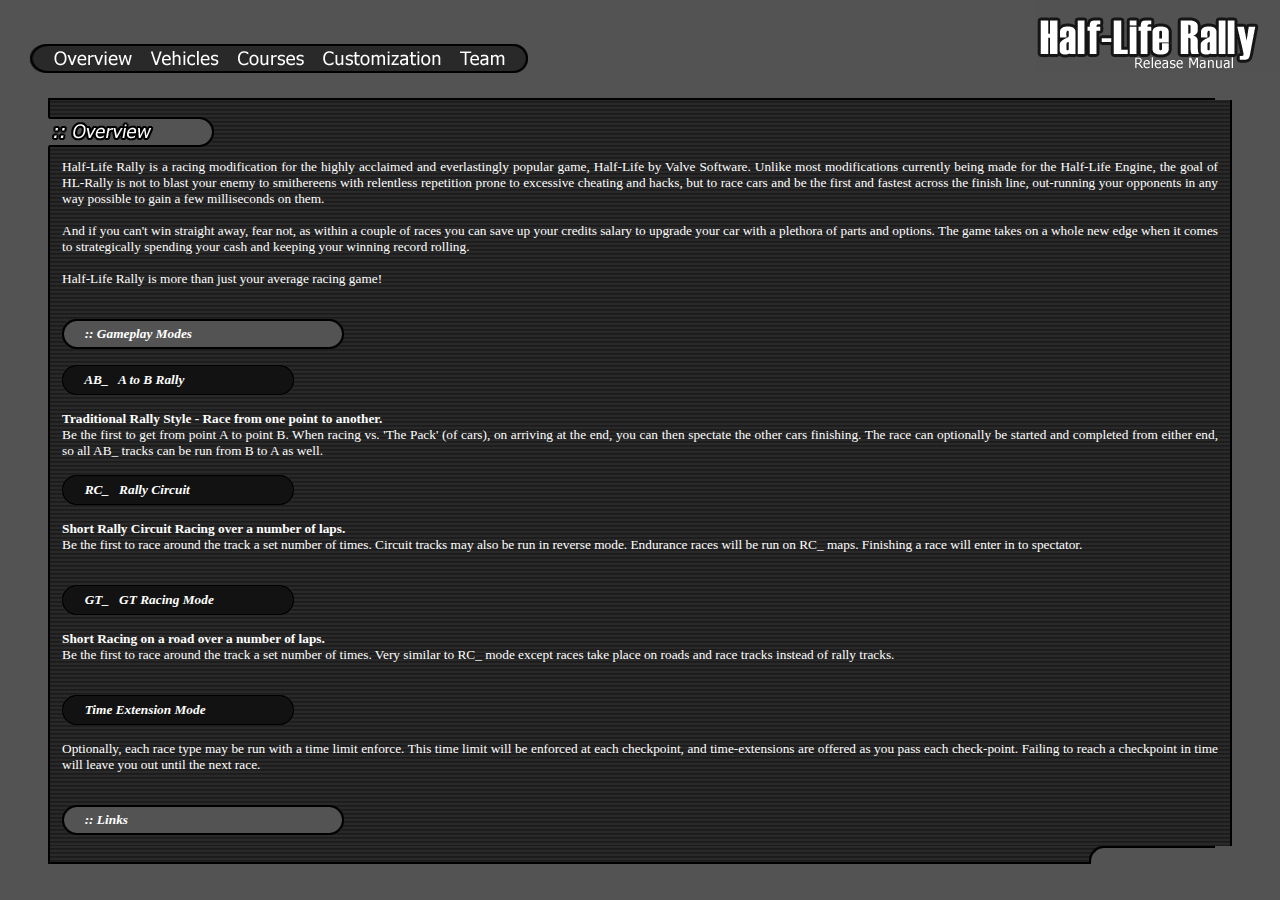
<file: hlrally/manual/index.htm>
<HTML>
<HEAD>
<TITLE> HL-Rally Release Manual </TITLE>
</HEAD>



<frameset rows="100,*,54" cols="*" frameborder="NO" border="0" bordercolor="#000000"> 
	<frame src="frame_top.htm" scrolling="NO" noresize frameborder="NO" marginwidth="0" marginheight="0" name="Top">
	<frame src="overview.htm" scrolling="AUTO" frameborder="NO" marginwidth="0" marginheight="0" name="Main">
	<frame src="frame_bottom.htm" scrolling="NO" noresize frameborder="NO" marginwidth="0" marginheight="0" name="Bottom">

</frameset>

<noframes>
<body bgcolor="#FFFFFF">
<h3>
No frames? your browser seriously lacks testicles.<BR>
If you see this and you cant find the manual; email me: creme@hlrally.net<BR>
</h3>
</body>
</noframes>
</html>

</BODY>
</HTML>
</file>
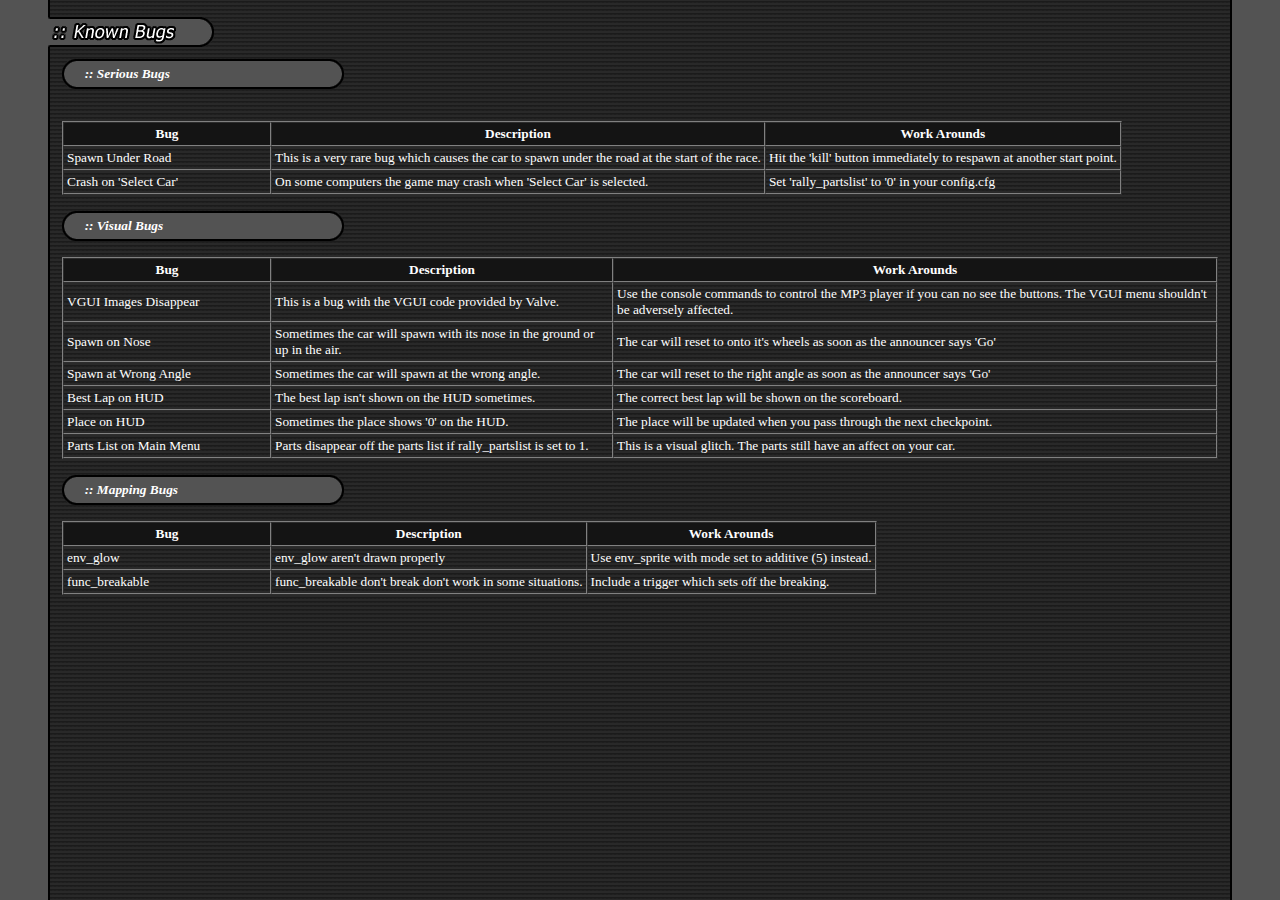
<file: hlrally/manual/bugs.htm>
<HTML>
<HEAD>
<TITLE> HLR Manual </TITLE>

<link rel="stylesheet" href="main_style.css" type="text/css">

</HEAD>

<BODY BGCOLOR=#292929 background="images/bg_stripes.gif" text=#FFFFFF topmargin=0 leftmargin=0 link=#FFFFFF MARGINWIDTH=0 MARGINHEIGHT=0>

<TABLE CELLSPACING=0 CELLPADDING=0 BORDER=0 WIDTH=100% height=100%>

	<TR>
	<TD VALIGN=TOP ALIGN=LEFT BGCOLOR=#535353><IMG SRC="images/left_bg.gif" width=50 height=17><BR><IMG SRC="images/left_heading.gif" width=50 height=30></TD>
	<TD VALIGN=TOP ALIGN=LEFT WIDTH=100%>
	<IMG SRC="images/bg_clear.gif" width=0 height=17><BR>	
	<IMG SRC="images/heading_KnownBugs.gif"></TD>
	<TD VALIGN=TOP ALIGN=RIGHT BGCOLOR=#535353 background="images/right_bg.gif"><IMG SRC="images/right_bg.gif"></TD>
	</TR>

	<TR>
	<TD VALIGN=TOP ALIGN=LEFT BGCOLOR=#535353 background="images/left_bg.gif"><IMG SRC="images/left_bg.gif"></TD>
	<TD VALIGN=TOP ALIGN=LEFT WIDTH=100% HEIGHT=100%>
	

<TABLE CELLPADDING=10 width=100%><TR><TD>

	<TABLE CELLSPACING=0 CELLPADDING=0 BORDER=0>
	<TR>
	<TD><IMG SRC="images/sub_heading_left.gif"></TD>
	<TD BGCOLOR=#535353 background="images/sub_heading_bg.gif" width=250>
	<TABLE CELLPADDING=3 id="subheading"> <I><B>&nbsp; :: Serious Bugs &nbsp; </B></I></TABLE>
	</TD>
	<TD><IMG SRC="images/sub_heading_right.gif"></TD>
	</TR>
	</TABLE>
	<BR>

	<BR>
	<DIV ALIGN=JUSTIFY>
		<TABLE BORDER=1 CELLSPACING=0 CELLPADDING=3>
		<TR BGCOLOR=#141414><TD align=center width=200> <B>Bug</B> </TD><TD align=center> <B>Description</B> </TD><TD align=center> <B>Work Arounds</B> </TD></TR>

		<TR><TD> Spawn Under Road </TD><TD>This is a very rare bug which causes the car to spawn under the road at the start of the race.</TD><TD>Hit the 'kill' button immediately to respawn at another start point.</TR>
		<TR><TD> Crash on 'Select Car' </TD><TD>On some computers the game may crash when 'Select Car' is selected.</TD><TD>Set 'rally_partslist' to '0' in your config.cfg</TR>
		</TABLE>
	</DIV>

	<BR>
	<TABLE CELLSPACING=0 CELLPADDING=0 BORDER=0>
	<TR>
	<TD><IMG SRC="images/sub_heading_left.gif"></TD>
	<TD BGCOLOR=#535353 background="images/sub_heading_bg.gif" width=250>
	<TABLE CELLPADDING=3 id="subheading"> <I><B>&nbsp; :: Visual Bugs &nbsp; </B></I></TABLE>
	</TD>
	<TD><IMG SRC="images/sub_heading_right.gif"></TD>
	</TR>
	</TABLE>

	<BR>
	<DIV ALIGN=JUSTIFY>
		<TABLE BORDER=1 CELLSPACING=0 CELLPADDING=3>
		<TR BGCOLOR=#141414><TD align=center width=200> <B>Bug</B> </TD><TD align=center> <B>Description</B> </TD><TD align=center> <B>Work Arounds</B> </TD></TR>
		<TR><TD> VGUI Images Disappear </TD><TD>This is a bug with the VGUI code provided by Valve.</TD><TD>Use the console commands to control the MP3 player if you can no see the buttons. The VGUI menu shouldn't be adversely affected.</TR>
		<TR><TD> Spawn on Nose </TD><TD>Sometimes the car will spawn with its nose in the ground or up in the air.</TD><TD>The car will reset to onto it's wheels as soon as the announcer says 'Go'</TR>
		<TR><TD> Spawn at Wrong Angle </TD><TD>Sometimes the car will spawn at the wrong angle.</TD><TD>The car will reset to the right angle as soon as the announcer says 'Go'</TR>
		<TR><TD> Best Lap on HUD </TD><TD>The best lap isn't shown on the HUD sometimes.</TD><TD>The correct best lap will be shown on the scoreboard.</TR>
		<TR><TD> Place on HUD </TD><TD>Sometimes the place shows '0' on the HUD.</TD><TD>The place will be updated when you pass through the next checkpoint.</TR>
		<TR><TD> Parts List on Main Menu </TD><TD>Parts disappear off the parts list if rally_partslist is set to 1.</TD><TD>This is a visual glitch. The parts still have an affect on your car.</TR>
		</TABLE>
	</DIV>

	<BR>
	<TABLE CELLSPACING=0 CELLPADDING=0 BORDER=0>
	<TR>
	<TD><IMG SRC="images/sub_heading_left.gif"></TD>
	<TD BGCOLOR=#535353 background="images/sub_heading_bg.gif" width=250>
	<TABLE CELLPADDING=3 id="subheading"> <I><B>&nbsp; :: Mapping Bugs &nbsp; </B></I></TABLE>
	</TD>
	<TD><IMG SRC="images/sub_heading_right.gif"></TD>
	</TR>
	</TABLE>

	<BR>
	<DIV ALIGN=JUSTIFY>
		<TABLE BORDER=1 CELLSPACING=0 CELLPADDING=3>
		<TR BGCOLOR=#141414><TD align=center width=200> <B>Bug</B> </TD><TD align=center> <B>Description</B> </TD><TD align=center> <B>Work Arounds</B> </TD></TR>
		<TR><TD> env_glow </TD><TD>env_glow aren't drawn properly</TD><TD>Use env_sprite with mode set to additive (5) instead.</TR>
		<TR><TD> func_breakable </TD><TD>func_breakable don't break don't work in some situations.</TD><TD>Include a trigger which sets off the breaking.</TR>
		</TABLE>
	</DIV>

</TD></TR></TABLE>

	</TD>
	<TD VALIGN=TOP ALIGN=RIGHT BGCOLOR=#535353 background="images/right_bg.gif"><IMG SRC="images/right_bg.gif"></TD>
	</TR>
</TABLE>

</BODY>
</HTML>
</file>
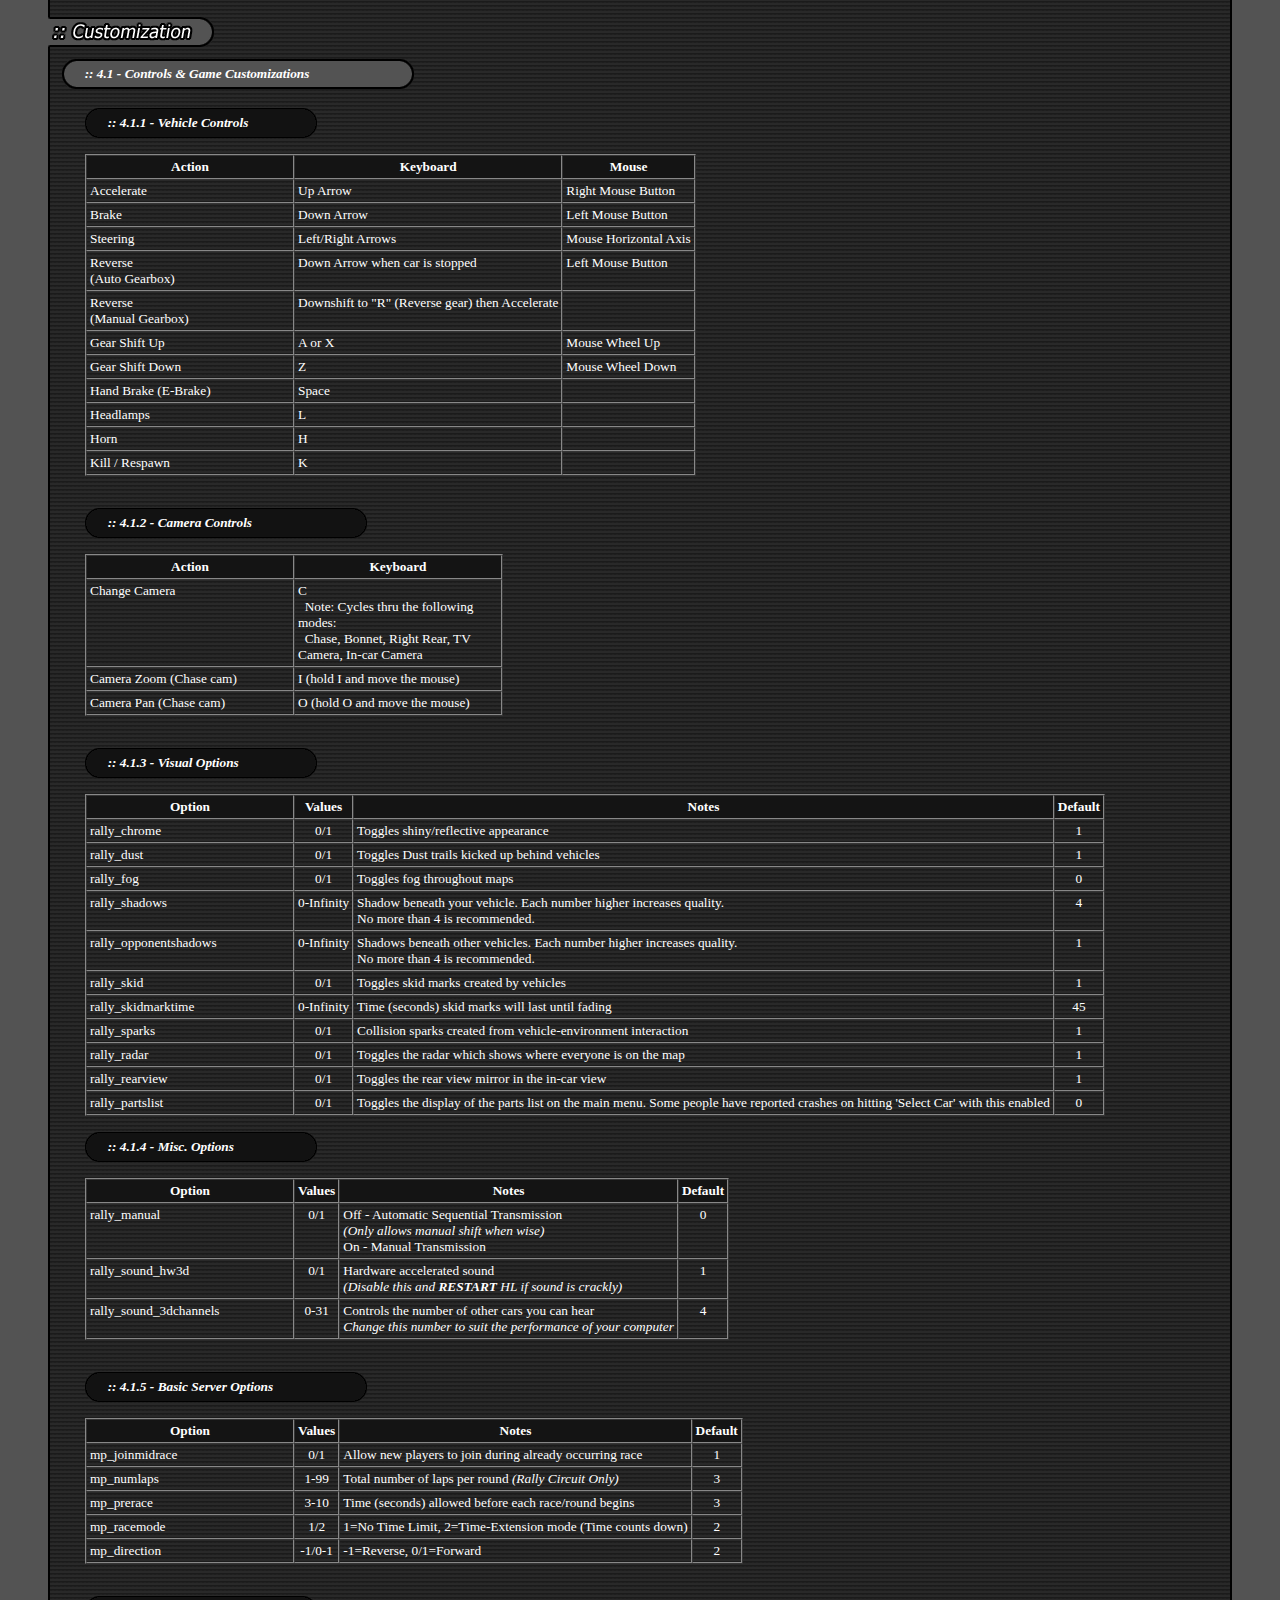
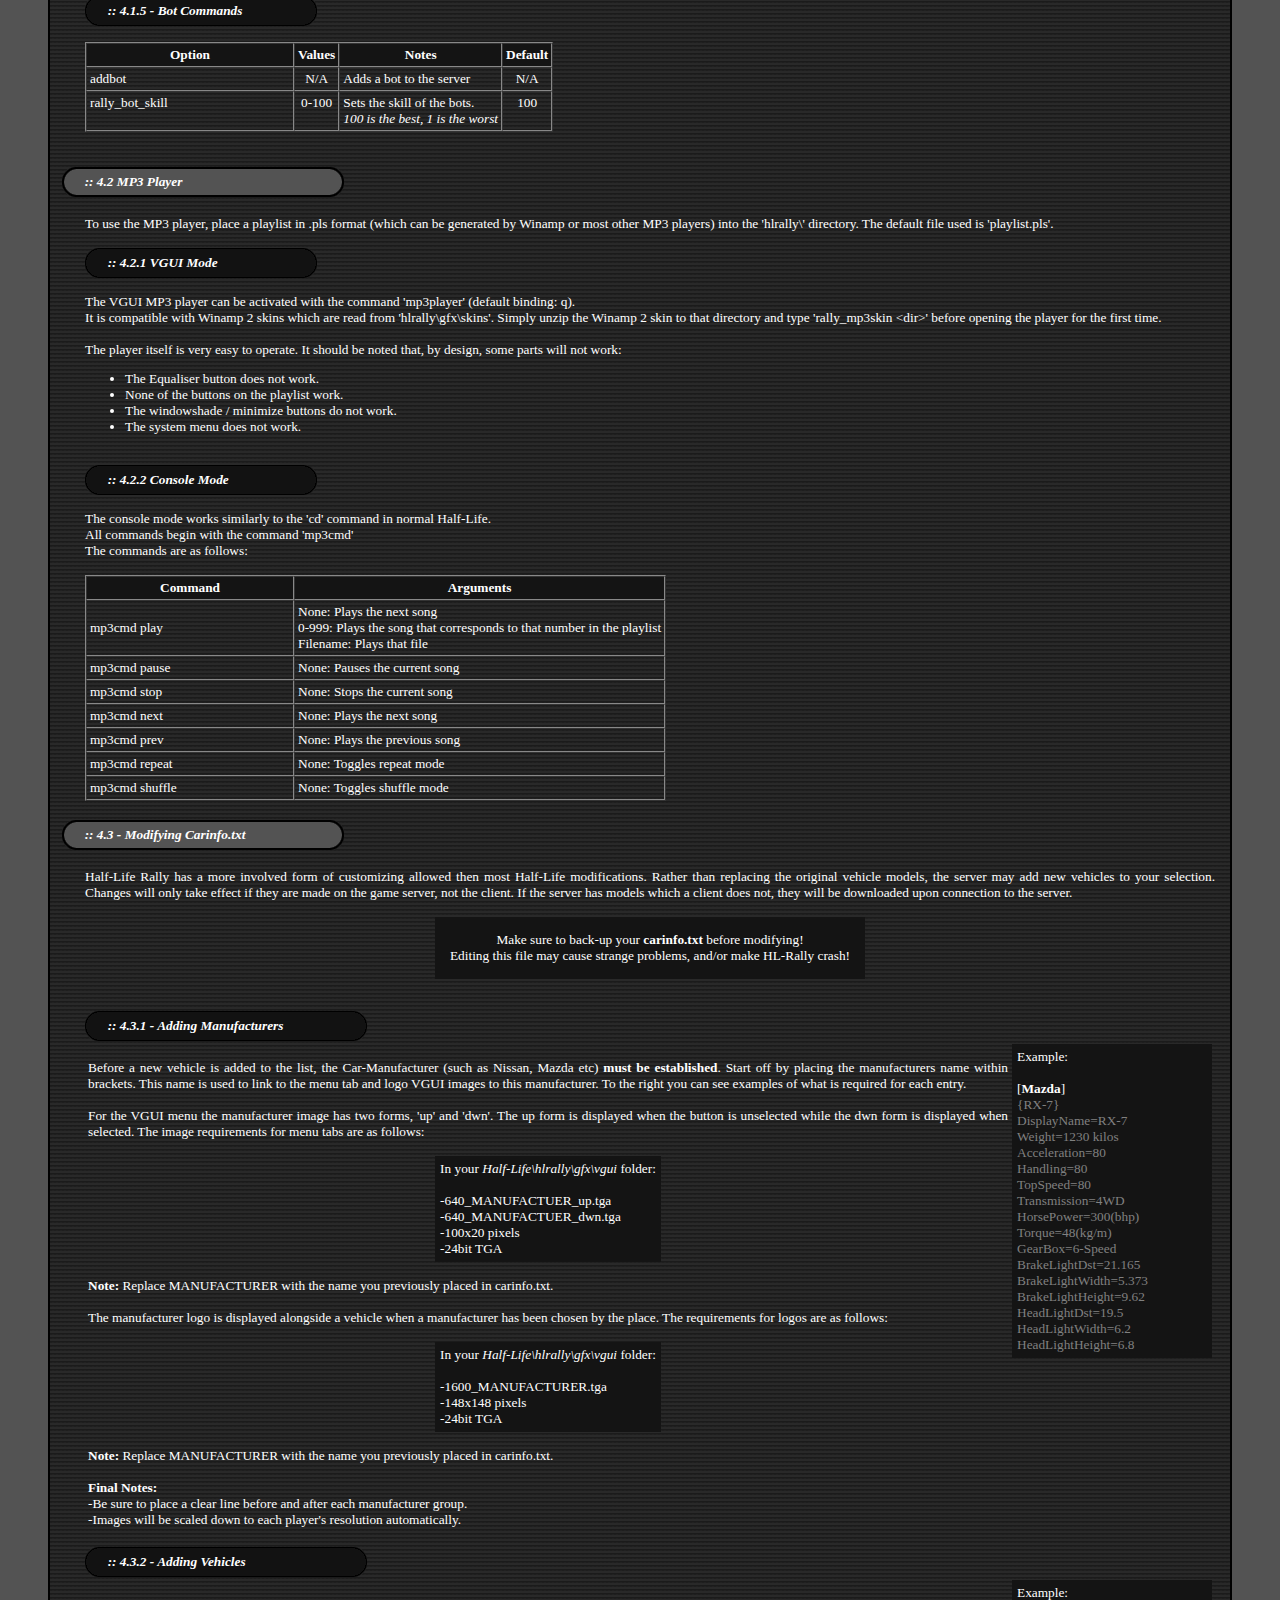
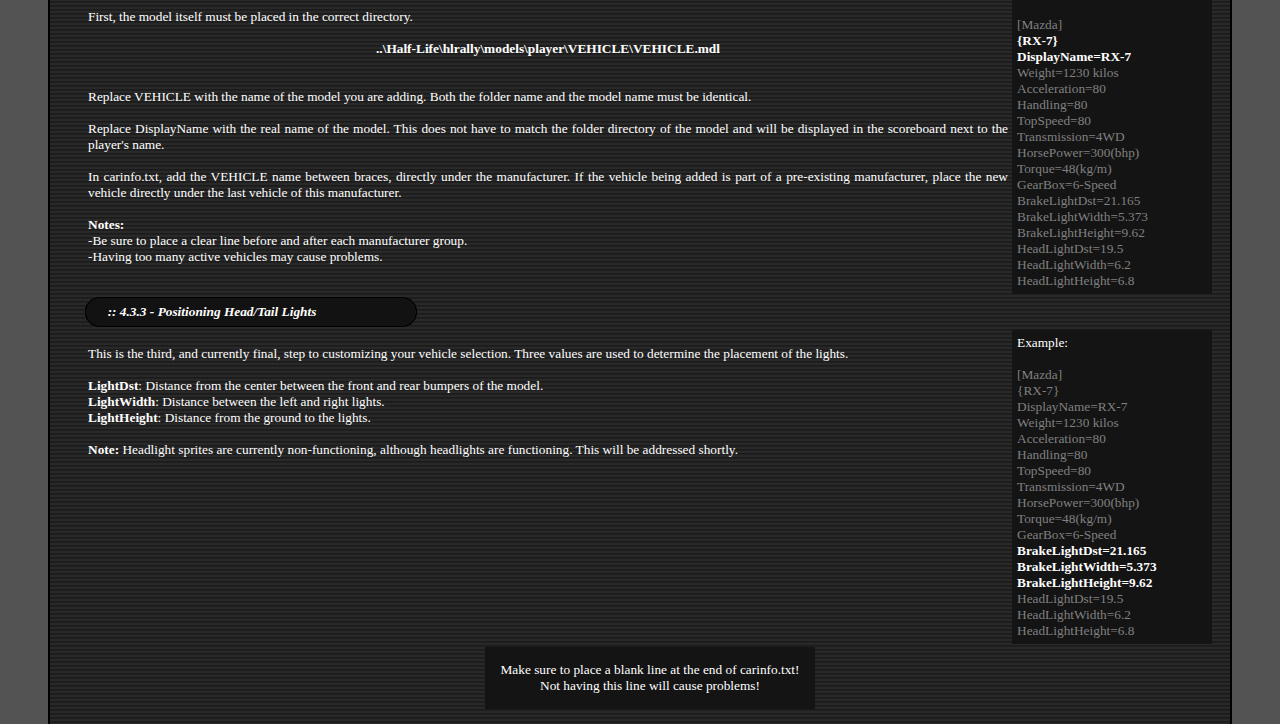
<file: hlrally/manual/customization.htm>
<HTML>
<HEAD>
<TITLE> HLR Manual </TITLE>

<link rel="stylesheet" href="main_style.css" type="text/css">

<STYLE><!--
  TABLE { border-color:#888888; }

  TR { border-color:#888888; }

  TD { border-color:#888888; }

//--></STYLE>

</HEAD>

<BODY BGCOLOR=#292929 background="images/bg_stripes.gif" text=#FFFFFF topmargin=0 leftmargin=0 link=#FFFFFF MARGINWIDTH=0 MARGINHEIGHT=0>

<TABLE CELLSPACING=0 CELLPADDING=0 BORDER=0 WIDTH=100% height=100%>

	<TR>
	<TD VALIGN=TOP ALIGN=LEFT BGCOLOR=#535353><IMG SRC="images/left_bg.gif" width=50 height=17><BR><IMG SRC="images/left_heading.gif" width=50 height=30></TD>
	<TD VALIGN=TOP ALIGN=LEFT WIDTH=100%>
	<IMG SRC="images/bg_clear.gif" width=0 height=17><BR>	
	<IMG SRC="images/heading_Customization.gif"></TD>
	<TD VALIGN=TOP ALIGN=RIGHT BGCOLOR=#535353 background="images/right_bg.gif"><IMG SRC="images/right_bg.gif"></TD>
	</TR>
	
	<TR>
	<TD VALIGN=TOP ALIGN=LEFT BGCOLOR=#535353 background="images/left_bg.gif"><IMG SRC="images/left_bg.gif"></TD>
	<TD VALIGN=TOP ALIGN=LEFT WIDTH=100% HEIGHT=100%>
	

<TABLE CELLPADDING=10 width=100%><TR><TD>

	<TABLE CELLSPACING=0 CELLPADDING=0 BORDER=0>
	<TR>
	<TD><IMG SRC="images/sub_heading_left.gif"></TD>
	<TD BGCOLOR=#535353 background="images/sub_heading_bg.gif" width=320>
	<TABLE CELLPADDING=3 id="subheading"> <I><B>&nbsp; :: 4.1 - Controls & Game Customizations &nbsp; </B></I></TABLE>
	</TD>
	<TD><IMG SRC="images/sub_heading_right.gif"></TD>
	</TR>
	</TABLE>

	<BR>

<!-- add some spacing -->
	<TABLE><TR><TD WIDTH=16>&nbsp</TD>
	<TD>


<!-- Car controls -->
		<TABLE CELLSPACING=0 CELLPADDING=0 BORDER=0>
		<TR>
		<TD><IMG SRC="images/sub_heading2_left.gif"></TD>
		<TD BGCOLOR=#141414 background="images/sub_heading2_bg.gif" width=200>
		<TABLE CELLPADDING=3 id="subheading"> <I><B>&nbsp; :: 4.1.1 - Vehicle Controls &nbsp; </B></I></TABLE>
		</TD>
		<TD><IMG SRC="images/sub_heading2_right.gif"></TD>
		</TR>
		</TABLE>

		<BR>

		<TABLE BORDER=1 CELLSPACING=0 CELLPADDING=3>
		<TR BGCOLOR=#141414><TD align=center width=200> <B>Action</B> </TD>
			
			<TD align=center> <B>Keyboard </B> </TD><TD align=center> <B>Mouse</B> </TD></TR>

		<TR><TD> Accelerate </TD><TD> Up Arrow </TD><TD>Right Mouse Button</TD></TR>
		<TR><TD> Brake </TD><TD> Down Arrow </TD><TD> Left Mouse Button </TD></TR>
		<TR><TD> Steering </TD><TD> Left/Right Arrows </TD><TD> Mouse Horizontal Axis</TD></TR>
		<TR><TD valign=top> Reverse <BR>
				(Auto Gearbox)</TD>
			<TD valign=top> Down Arrow when car is stopped<BR>	</TD>
			<TD valign=top> Left Mouse Button</TD>
		</TR>
		<TR><TD valign=top> Reverse <BR>
				(Manual Gearbox)</TD>
			<TD valign=top>
				Downshift to "R" (Reverse gear)	then Accelerate
			</TD>
			<TD valign=top>&nbsp;</TD>
		</TR>

		<TR><TD> Gear Shift Up </TD><TD>A or X </TD><TD>Mouse Wheel Up</TD></TR>
		<TR><TD> Gear Shift Down </TD><TD> Z </TD><TD>Mouse Wheel Down</TD></TR>
		<TR><TD> Hand Brake (E-Brake)</TD><TD>Space</TD><TD>&nbsp</TD></TR>
		<TR><TD> Headlamps </TD><TD>L </TD><TD>&nbsp</TD></TR>
		<TR><TD> Horn </TD><TD>H </TD><TD>&nbsp</TD></TR>
		<TR><TD> Kill / Respawn </TD><TD>K </TD><TD>&nbsp</TD></TR>
		</TABLE>

	<BR>
	<BR>
<!-- Camera-->

		<TABLE CELLSPACING=0 CELLPADDING=0 BORDER=0>
		<TR>
		<TD><IMG SRC="images/sub_heading2_left.gif"></TD>
		<TD BGCOLOR=#141414 background="images/sub_heading2_bg.gif" width=250>
		<TABLE CELLPADDING=3 id="subheading"> <I><B>&nbsp; :: 4.1.2 - Camera Controls &nbsp; </B></I></TABLE>
		</TD>
		<TD><IMG SRC="images/sub_heading2_right.gif"></TD>
		</TR>
		</TABLE>
		
		<BR>

		<TABLE BORDER=1 CELLSPACING=0 CELLPADDING=3>
		<TR BGCOLOR=#141414><TD align=center width=200> <B>Action</B> </TD><TD align=center width=200> <B>Keyboard</B> </TD></TR>
		<TR><TD valign=top>  Change Camera <BR>
			</TD><TD> C <BR>
			&nbsp Note: Cycles thru the following modes:<BR>
			&nbsp Chase, Bonnet, Right Rear, TV Camera, In-car Camera
			</TD></TR>
		<TR><TD> Camera Zoom (Chase cam) </TD><TD> I (hold I and move the mouse)</TD></TR>
		<TR><TD> Camera Pan (Chase cam) </TD><TD> O (hold O and move the mouse)</TD></TR>
		</TABLE>

	<BR>
	<BR>
<!-- Visual -->
		<TABLE CELLSPACING=0 CELLPADDING=0 BORDER=0>
		<TR>
		<TD><IMG SRC="images/sub_heading2_left.gif"></TD>
		<TD BGCOLOR=#141414 background="images/sub_heading2_bg.gif" width=200>
		<TABLE CELLPADDING=3 id="subheading"> <I><B>&nbsp; :: 4.1.3 - Visual Options &nbsp; </B></I></TABLE>
		</TD>
		<TD><IMG SRC="images/sub_heading2_right.gif"></TD>
		</TR>
		</TABLE>

		<BR>

<!-- Visual Options -->
		<TABLE BORDER=1 CELLSPACING=0 CELLPADDING=3>
		<TR BGCOLOR=#141414><TD align=center width=200> <B>Option</B> </TD>
			
			<TD align=center> <B>Values </B> </TD><TD align=center> <B>Notes</B> </TD><TD align=center> <B>Default</B> </TD></TR>

		<TR><TD> rally_chrome </TD><TD><CENTER>0/1</CENTER></TD><TD>Toggles shiny/reflective appearance</TD><TD><CENTER>1</CENTER></TD></TR>
		<TR><TD> rally_dust </TD><TD><CENTER>0/1</CENTER></TD><TD>Toggles Dust trails kicked up behind vehicles</TD><TD><CENTER>1</CENTER></TD></TR>
		<TR><TD> rally_fog </TD><TD><CENTER>0/1</CENTER></TD><TD>Toggles fog throughout maps</TD><TD><CENTER>0</CENTER></TD></TR>
		<TR><TD valign=top> rally_shadows </TD><TD valign=top><CENTER>0-Infinity</CENTER></TD><TD valign=top>Shadow beneath your vehicle. Each number higher increases quality. <BR>No more than 4 is recommended.</TD><TD valign=top><CENTER>4</CENTER></TD></TR>
		<TR><TD valign=top> rally_opponentshadows </TD><TD valign=top><CENTER>0-Infinity</CENTER></TD><TD valign=top>Shadows beneath other vehicles. Each number higher increases quality. <BR>No more than 4 is recommended.</TD><TD valign=top><CENTER>1</CENTER></TD></TR>
		<TR><TD> rally_skid </TD><TD><CENTER>0/1</CENTER></TD><TD>Toggles skid marks created by vehicles</TD><TD><CENTER>1</CENTER></TD></TR>
		<TR><TD> rally_skidmarktime </TD><TD><CENTER>0-Infinity</CENTER></TD><TD>Time (seconds) skid marks will last until fading</TD><TD><CENTER>45</CENTER></TD></TR>
		<TR><TD> rally_sparks </TD><TD><CENTER>0/1</CENTER></TD><TD>Collision sparks created from vehicle-environment interaction</TD><TD><CENTER>1</CENTER></TD></TR>
		<TR><TD> rally_radar </TD><TD><CENTER>0/1</CENTER></TD><TD>Toggles the radar which shows where everyone is on the map</TD><TD><CENTER>1</CENTER></TD></TR>
		<TR><TD> rally_rearview </TD><TD><CENTER>0/1</CENTER></TD><TD>Toggles the rear view mirror in the in-car view</TD><TD><CENTER>1</CENTER></TD></TR>
		<TR><TD> rally_partslist </TD><TD><CENTER>0/1</CENTER></TD><TD>Toggles the display of the parts list on the main menu.  Some people have reported crashes on hitting 'Select Car' with this enabled</TD><TD><CENTER>0</CENTER></TD></TR>
		</TABLE>

        <BR>

<!-- Other Options -->
		<TABLE CELLSPACING=0 CELLPADDING=0 BORDER=0>
		<TR>
		<TD><IMG SRC="images/sub_heading2_left.gif"></TD>
		<TD BGCOLOR=#141414 background="images/sub_heading2_bg.gif" width=200>
		<TABLE CELLPADDING=3 id="subheading"> <I><B>&nbsp; :: 4.1.4 - Misc. Options &nbsp; </B></I></TABLE>
		</TD>
		<TD><IMG SRC="images/sub_heading2_right.gif"></TD>
		</TR>
		</TABLE>

		<BR>

		<TABLE BORDER=1 CELLSPACING=0 CELLPADDING=3>
		<TR BGCOLOR=#141414><TD align=center width=200> <B>Option</B> </TD>
			
			<TD align=center> <B>Values</B> </TD><TD align=center> <B>Notes</B> </TD><TD align=center> <B>Default</B> </TD></TR>

		<TR><TD valign=top> rally_manual </TD>
			<TD valign=top><CENTER>0/1</CENTER></TD>
			<TD>Off - Automatic Sequential Transmission<BR>
			<I>(Only allows manual shift when wise)</I><BR>
			On - Manual Transmission</TD><TD valign=top><CENTER>0</CENTER></TD>
		</TR>
		<TR>
			<TD valign=top> rally_sound_hw3d </TD><TD valign=top><CENTER>0/1</CENTER></TD>
			<TD valign=top> 
				Hardware accelerated sound<BR>
				<I>(Disable this and <b>RESTART</b> HL if sound is crackly)</I></TD><TD valign=top><CENTER>1</CENTER></TD>
		</TR>
		<TR>
			<TD valign=top> rally_sound_3dchannels </TD><TD valign=top><CENTER>0-31</CENTER></TD>
			<TD valign=top> 
				Controls the number of other cars you can hear<BR>
				<I>Change this number to suit the performance of your computer</I></TD><TD valign=top><CENTER>4</CENTER></TD>
		</TR>
		</TABLE>

	<BR>
	<BR>
<!-- Server Options -->
		<TABLE CELLSPACING=0 CELLPADDING=0 BORDER=0>
		<TR>
		<TD><IMG SRC="images/sub_heading2_left.gif"></TD>
		<TD BGCOLOR=#141414 background="images/sub_heading2_bg.gif" width=250>
		<TABLE CELLPADDING=3 id="subheading"> <I><B>&nbsp; :: 4.1.5 - Basic Server Options &nbsp; </B></I></TABLE>
		</TD>
		<TD><IMG SRC="images/sub_heading2_right.gif"></TD>
		</TR>
		</TABLE>

		<BR>

		<TABLE BORDER=1 CELLSPACING=0 CELLPADDING=3>
		<TR BGCOLOR=#141414><TD align=center width=200> <B>Option</B> </TD>
			
			<TD align=center> <B>Values</B> </TD><TD align=center> <B>Notes</B> </TD><TD align=center> <B>Default</B> </TD></TR>

		<TR><TD> mp_joinmidrace </TD><TD><CENTER>0/1</CENTER></TD><TD> Allow new players to join during already occurring race </TD><TD><CENTER>1</CENTER></TD></TR>
		<TR><TD> mp_numlaps </TD><TD><CENTER>1-99</CENTER></TD><TD>Total number of laps per round <I>(Rally Circuit Only)</I></TD><TD><CENTER>3</CENTER></TD></TR>
		<TR><TD> mp_prerace </TD><TD><CENTER>3-10</CENTER></TD><TD> Time (seconds) allowed before each race/round begins </TD><TD><CENTER>3</CENTER></TD></TR>
		<TR><TD> mp_racemode </TD><TD><CENTER>1/2</CENTER></TD><TD> 1=No Time Limit, 2=Time-Extension mode (Time counts down) </TD><TD><CENTER>2</CENTER></TD></TR>
		<TR><TD> mp_direction </TD><TD><CENTER>-1/0-1</CENTER></TD><TD> -1=Reverse, 0/1=Forward </TD><TD><CENTER>2</CENTER></TD></TR>
		</TABLE>

	<BR>
	<BR>

<!-- Bot Commands -->
		<TABLE CELLSPACING=0 CELLPADDING=0 BORDER=0>
		<TR>
		<TD><IMG SRC="images/sub_heading2_left.gif"></TD>
		<TD BGCOLOR=#141414 background="images/sub_heading2_bg.gif" width=200>
		<TABLE CELLPADDING=3 id="subheading"> <I><B>&nbsp; :: 4.1.5 - Bot Commands &nbsp; </B></I></TABLE>
		</TD>
		<TD><IMG SRC="images/sub_heading2_right.gif"></TD>
		</TR>
		</TABLE>

		<BR>

		<TABLE BORDER=1 CELLSPACING=0 CELLPADDING=3>
		<TR BGCOLOR=#141414><TD align=center width=200> <B>Option</B> </TD>
			
			<TD align=center> <B>Values</B> </TD><TD align=center> <B>Notes</B> </TD><TD align=center> <B>Default</B> </TD></TR>

		<TR><TD valign=top> addbot </TD>
			<TD valign=top><CENTER>N/A</CENTER></TD>
			<TD>Adds a bot to the server<BR>
			</TD><TD valign=top><CENTER>N/A</CENTER></TD>
		</TR>
		<TR>
			<TD valign=top> rally_bot_skill </TD><TD valign=top><CENTER>0-100</CENTER></TD>
			<TD valign=top> 
				Sets the skill of the bots.<BR>
				<I>100 is the best, 1 is the worst</I></TD><TD valign=top><CENTER>100</CENTER></TD>
		</TR>
		</TABLE>

	<BR>
	<BR>

	</TD></TR></TABLE>

<!-- MP3 Player -->
	<TABLE CELLSPACING=0 CELLPADDING=0 BORDER=0>
	<TR>
	<TD><IMG SRC="images/sub_heading_left.gif"></TD>
	<TD BGCOLOR=#535353 background="images/sub_heading_bg.gif" width=250>
	<TABLE CELLPADDING=3 id="subheading"> <I><B>&nbsp; :: 4.2 MP3 Player &nbsp; </B></I></TABLE>
	</TD>
	<TD><IMG SRC="images/sub_heading_right.gif"></TD>
	</TR>
	</TABLE>

<!-- add some spacing -->
	<TABLE><TR><TD WIDTH=16>&nbsp</TD>
	<TD>

	<BR>
	<DIV ALIGN=JUSTIFY>
	To use the MP3 player, place a playlist in .pls format (which can be generated by Winamp or most other MP3 players) into the 'hlrally\' directory. The default file used is 'playlist.pls'.
	</DIV>
	<BR>


<!-- MP3 VGUI -->
	<TABLE CELLSPACING=0 CELLPADDING=0 BORDER=0>
	<TR>
	<TD><IMG SRC="images/sub_heading2_left.gif"></TD>
	<TD BGCOLOR=#141414 background="images/sub_heading2_bg.gif" width=200>
	<TABLE CELLPADDING=3 id="subheading"> <I><B>&nbsp; :: 4.2.1 VGUI Mode &nbsp; </B></I></TABLE>
	</TD>
	<TD><IMG SRC="images/sub_heading2_right.gif"></TD>
	</TR>
	</TABLE>

	<BR>
	<DIV ALIGN=JUSTIFY>
	The VGUI MP3 player can be activated with the command 'mp3player' (default binding: q).<BR>
	It is compatible with Winamp 2 skins which are read from 'hlrally\gfx\skins'. Simply unzip the Winamp 2 skin to that directory and type 'rally_mp3skin &#60;dir&#62;' before opening the player for the first time.<BR><BR>
	The player itself is very easy to operate. It should be noted that, by design, some parts will not work:<BR>
	<ul>
		<li>The Equaliser button does not work.</li>
		<li>None of the buttons on the playlist work.</li>
		<li>The windowshade / minimize buttons do not work.</li>
		<li>The system menu does not work.</li>
	</ul>
	</DIV>
	<BR>

<!-- MP3 Console -->
	<TABLE CELLSPACING=0 CELLPADDING=0 BORDER=0>
	<TR>
	<TD><IMG SRC="images/sub_heading2_left.gif"></TD>
	<TD BGCOLOR=#141414 background="images/sub_heading2_bg.gif" width=200>
	<TABLE CELLPADDING=3 id="subheading"> <I><B>&nbsp; :: 4.2.2 Console Mode &nbsp; </B></I></TABLE>
	</TD>
	<TD><IMG SRC="images/sub_heading2_right.gif"></TD>
	</TR>
	</TABLE>

	<BR>
	<DIV ALIGN=JUSTIFY>
	The console mode works similarly to the 'cd' command in normal Half-Life. <BR>
	All commands begin with the command 'mp3cmd' <BR>
	The commands are as follows:<BR><BR>

		<TABLE BORDER=1 CELLSPACING=0 CELLPADDING=3>
		<TR BGCOLOR=#141414><TD align=center width=200> <B>Command</B> </TD><TD align=center> <B>Arguments </B> </TD></TR>

		<TR><TD> mp3cmd play </TD><TD>None: Plays the next song<BR>0-999: Plays the song that corresponds to that number in the playlist<BR>Filename: Plays that file</TD></TR>
		<TR><TD> mp3cmd pause </TD><TD>None: Pauses the current song</TD></TR>
		<TR><TD> mp3cmd stop </TD><TD>None: Stops the current song</TD></TR>
		<TR><TD> mp3cmd next </TD><TD>None: Plays the next song</TD></TR>
		<TR><TD> mp3cmd prev </TD><TD>None: Plays the previous song</TD></TR>
		<TR><TD> mp3cmd repeat </TD><TD>None: Toggles repeat mode</TD></TR>
		<TR><TD> mp3cmd shuffle </TD><TD>None: Toggles shuffle mode</TD></TR>
		</TABLE>

	</DIV>
	<BR>

<!-- End spacing table from start of section -->
</TD></TR></TABLE>


<!-- Modifying Carinfo -->

	<TABLE CELLSPACING=0 CELLPADDING=0 BORDER=0>
	<TR>
	<TD><IMG SRC="images/sub_heading_left.gif"></TD>
	<TD BGCOLOR=#535353 background="images/sub_heading_bg.gif" width=250>
	<TABLE CELLPADDING=3 id="subheading"> <I><B>&nbsp; :: 4.3 - Modifying Carinfo.txt &nbsp; </B></I></TABLE>
	</TD>
	<TD><IMG SRC="images/sub_heading_right.gif"></TD>
	</TR>
	</TABLE>

<!-- add some spacing -->
	<TABLE><TR><TD WIDTH=16>&nbsp</TD>
	<TD>

	<!-- Carinfo Intro -->
		<BR>
		<DIV ALIGN=JUSTIFY>
		Half-Life Rally has a more involved form of customizing allowed then most Half-Life modifications. Rather than replacing the original vehicle models, the server may add new vehicles to your selection. Changes will only take effect if they are made on the game server, not the client. If the server has models which a client does not, they will be downloaded upon connection to the server.
		<BR><BR>
		<CENTER>
			<TABLE BGCOLOR=#141414 BORDER=0 CELLPADDING=15 CELLSPACING=0>
			<TR>
			<TD align=center>
			Make sure to back-up your <B>carinfo.txt</B> before modifying!<BR>
			Editing this file may cause strange problems, and/or make HL-Rally crash!
			</TD>
			</TR>
			</TABLE>
		</CENTER>
		<BR>
		</DIV>
		<BR>

	<!-- Carinfo -Manuf -->
		<TABLE CELLSPACING=0 CELLPADDING=0 BORDER=0>
		<TR>
		<TD><IMG SRC="images/sub_heading2_left.gif"></TD>
		<TD BGCOLOR=#141414 background="images/sub_heading2_bg.gif" width=250>
		<TABLE CELLPADDING=3 id="subheading"> <I><B>&nbsp; :: 4.3.1 - Adding Manufacturers &nbsp; </B></I></TABLE>
		</TD>
		<TD><IMG SRC="images/sub_heading2_right.gif"></TD>
		</TR>
		</TABLE>

		<!-- Start Vertical Columns table 1 -->
		<TABLE border=0 cellpadding=1 width=100%><TR><TD>

			<BR>
			<DIV ALIGN=JUSTIFY>
			Before a new vehicle is added to the list, the Car-Manufacturer (such as Nissan, Mazda etc) <b>must be established</b>. Start off by placing the manufacturers name within brackets. This name is used to link to the menu tab and logo VGUI images to this manufacturer. To the right you can see examples of what is required for each entry. 
			<BR><BR>
			For the VGUI menu the manufacturer image has two forms, 'up' and 'dwn'. The up form is displayed when the button is unselected while the dwn form is displayed when selected.  The image requirements for menu tabs are as follows:
			<BR>
			</DIV>
			<BR>

			<CENTER>
				<TABLE BGCOLOR=#141414 BORDER=0 CELLPADDING=5 CELLSPACING=0>
				<TR>
				<TD>
					In your	<I>Half-Life\hlrally\gfx\vgui</I> folder:<BR>
					<BR>
					-640_MANUFACTUER_up.tga<BR>
					-640_MANUFACTUER_dwn.tga<BR>
					-100x20 pixels<BR>
					-24bit TGA<BR>
				</TD>
				</TR>
				</TABLE>
			</CENTER>

			<BR>
			<DIV ALIGN=JUSTIFY>
			<B>Note:</B> Replace MANUFACTURER with the name you previously placed in carinfo.txt. <BR>
			<BR>
			The manufacturer logo is displayed alongside a vehicle when a manufacturer has been chosen by the place. The requirements for logos are as follows:<BR><BR>
			</DIV>

			<CENTER>
				<TABLE BGCOLOR=#141414 BORDER=0 CELLPADDING=5 CELLSPACING=0>
				<TR>
				<TD>
					In your	<I>Half-Life\hlrally\gfx\vgui</I> folder:<BR>
					<BR>
					-1600_MANUFACTURER.tga<BR>
					-148x148 pixels<BR>
					-24bit TGA<BR>
				</TD>
				</TR>
				</TABLE>
			</CENTER>

			<BR>
			<DIV ALIGN=JUSTIFY>
			<B>Note:</B> Replace MANUFACTURER with the name you previously placed in carinfo.txt. <BR>
			<BR>
			<B>Final Notes:</B><BR>
			-Be sure to place a clear line before and after each manufacturer group.<BR>
			-Images will be scaled down to each player's resolution automatically.<BR>
			</DIV>
			<BR>
		</TD>
		<TD VALIGN=TOP width=200 align=center>
			<TABLE BGCOLOR=#141414 BORDER=0 CELLPADDING=5 CELLSPACING=0 width=200><TR><TD>
				Example:<BR>
				<BR>
				[<B>Mazda</B>]<BR>
				<FONT COLOR=#808080>
				{RX-7}<BR>
				DisplayName=RX-7<BR>
				Weight=1230 kilos<BR>
				Acceleration=80<BR>
				Handling=80<BR>
				TopSpeed=80<BR>
				Transmission=4WD<BR>
				HorsePower=300(bhp)<BR>
				Torque=48(kg/m)<BR>
				GearBox=6-Speed<BR>
				BrakeLightDst=21.165<BR>
				BrakeLightWidth=5.373<BR>
				BrakeLightHeight=9.62<BR>
				HeadLightDst=19.5<BR>
				HeadLightWidth=6.2<BR>
				HeadLightHeight=6.8<BR>
				</FONT>
			</TD></TR></TABLE>

		<!-- end Vertical Columns table 1-->
		</TD></TR></TABLE>


	<!-- Carinfo -Vehicles -->

		<TABLE CELLSPACING=0 CELLPADDING=0 BORDER=0>
		<TR>
		<TD><IMG SRC="images/sub_heading2_left.gif"></TD>
		<TD BGCOLOR=#141414 background="images/sub_heading2_bg.gif" width=250>
		<TABLE CELLPADDING=3 id="subheading"> <I><B>&nbsp; :: 4.3.2 - Adding Vehicles &nbsp; </B></I></TABLE>
		</TD>
		<TD><IMG SRC="images/sub_heading2_right.gif"></TD>
		</TR>
		</TABLE>

		<!-- Start Vertical Columns table 2-->
		<TABLE border=0 cellpadding=1 width=100%><TR><TD>
			<BR>
			<DIV ALIGN=JUSTIFY>
			First, the model itself must be placed in the correct directory.<BR>
			<BR>
			<CENTER><B>..\Half-Life\hlrally\models\player\VEHICLE\VEHICLE.mdl</B></CENTER><BR>
			<BR>
			Replace VEHICLE with the name of the model you are adding. Both the folder name and the model name must be identical.<BR>
			<BR>
			Replace DisplayName with the real name of the model. This does not have to match the folder directory of the model and will be displayed in the scoreboard next to the player's name.<BR>
			<BR>
			In carinfo.txt, add the VEHICLE name between braces, directly under the manufacturer. If the vehicle being added is part of a pre-existing manufacturer, place the new vehicle directly under the last vehicle of this manufacturer.<BR>
			<BR>
			<B>Notes:</b><BR>
			-Be sure to place a clear line before and after each manufacturer group.<BR>
			-Having too many active vehicles may cause problems.<BR>
			</DIV>
			<BR>
		</TD>
		<TD VALIGN=TOP width=200 align=center>
			<TABLE BGCOLOR=#141414 BORDER=0 CELLPADDING=5 CELLSPACING=0 width=200><TR><TD>
				Example:<BR>
				<BR>
				<FONT COLOR=#808080>[Mazda]</FONT><BR>
			
				<B>{RX-7}</B><BR>
				<B>DisplayName=RX-7</B><BR>
				<FONT COLOR=#808080>
				Weight=1230 kilos<BR>
				Acceleration=80<BR>
				Handling=80<BR>
				TopSpeed=80<BR>
				Transmission=4WD<BR>
				HorsePower=300(bhp)<BR>
				Torque=48(kg/m)<BR>
				GearBox=6-Speed<BR>
				BrakeLightDst=21.165<BR>
				BrakeLightWidth=5.373<BR>
				BrakeLightHeight=9.62<BR>
				HeadLightDst=19.5<BR>
				HeadLightWidth=6.2<BR>
				HeadLightHeight=6.8<BR>
			</TD></TR></TABLE>

		<!-- End Vertical Columns table 2 -->
		</TD></TR></TABLE>
	<!-- Carinfo -Vehicles -->

		<TABLE CELLSPACING=0 CELLPADDING=0 BORDER=0>
		<TR>
		<TD><IMG SRC="images/sub_heading2_left.gif"></TD>
		<TD BGCOLOR=#141414 background="images/sub_heading2_bg.gif" width=300>
		<TABLE CELLPADDING=3 id="subheading"> <I><B>&nbsp; :: 4.3.3 - Positioning Head/Tail Lights &nbsp; </B></I></TABLE>
		</TD>
		<TD><IMG SRC="images/sub_heading2_right.gif"></TD>
		</TR>
		</TABLE>
		<TABLE border=0 cellpadding=1 width=100%><TR><TD valign=top>

			<BR>
			<DIV ALIGN=JUSTIFY>
			This is the third, and currently final, step to customizing your vehicle selection. Three values are used to determine the placement of the lights.<BR><BR>
			<B>LightDst</B>: Distance from the center between the front and rear bumpers of the model.<BR>
			<B>LightWidth</B>: Distance between the left and right lights.<BR>
			<B>LightHeight</B>: Distance from the ground to the lights.<BR>
			<BR>
			<B>Note:</B> Headlight sprites are currently non-functioning, although headlights are functioning. This will be addressed shortly.<BR>
			</DIV>
			<BR>
		</TD>
		<TD VALIGN=TOP width=200 align=center>
			<TABLE BGCOLOR=#141414 BORDER=0 CELLPADDING=5 CELLSPACING=0 width=200><TR><TD>
				Example:<BR>
				<BR>
				<FONT COLOR=#808080>[Mazda]<BR>
				{RX-7}<BR>
				DisplayName=RX-7<BR>
				Weight=1230 kilos<BR>
				Acceleration=80<BR>
				Handling=80<BR>
				TopSpeed=80<BR>
				Transmission=4WD<BR>
				HorsePower=300(bhp)<BR>
				Torque=48(kg/m)<BR>
				GearBox=6-Speed<BR></FONT>
				<B>BrakeLightDst=21.165</B><BR>
				<B>BrakeLightWidth=5.373</B><BR>
				<B>BrakeLightHeight=9.62</B><BR>
				<FONT COLOR=#808080>
				HeadLightDst=19.5<BR>
				HeadLightWidth=6.2<BR>
				HeadLightHeight=6.8<BR>
				</FONT>
			</TD></TR></TABLE>
		</TD></TR></TABLE>
		<CENTER>
			<TABLE BGCOLOR=#141414 BORDER=0 CELLPADDING=15 CELLSPACING=0>
			<TR>
			<TD align=center>
			Make sure to place a blank line at the end of carinfo.txt!<BR>
            Not having this line will cause problems!<BR>
			</TD>
			</TR>
			</TABLE>
		</CENTER>
	</TD></TR></TABLE>

<!-- End spacing table from start of section -->
</TD></TR></TABLE>


	</TD>
	<TD VALIGN=TOP ALIGN=RIGHT BGCOLOR=#535353 background="images/right_bg.gif"><IMG SRC="images/right_bg.gif"></TD>
	</TR>
</TABLE>


</BODY>
</HTML>
</file>
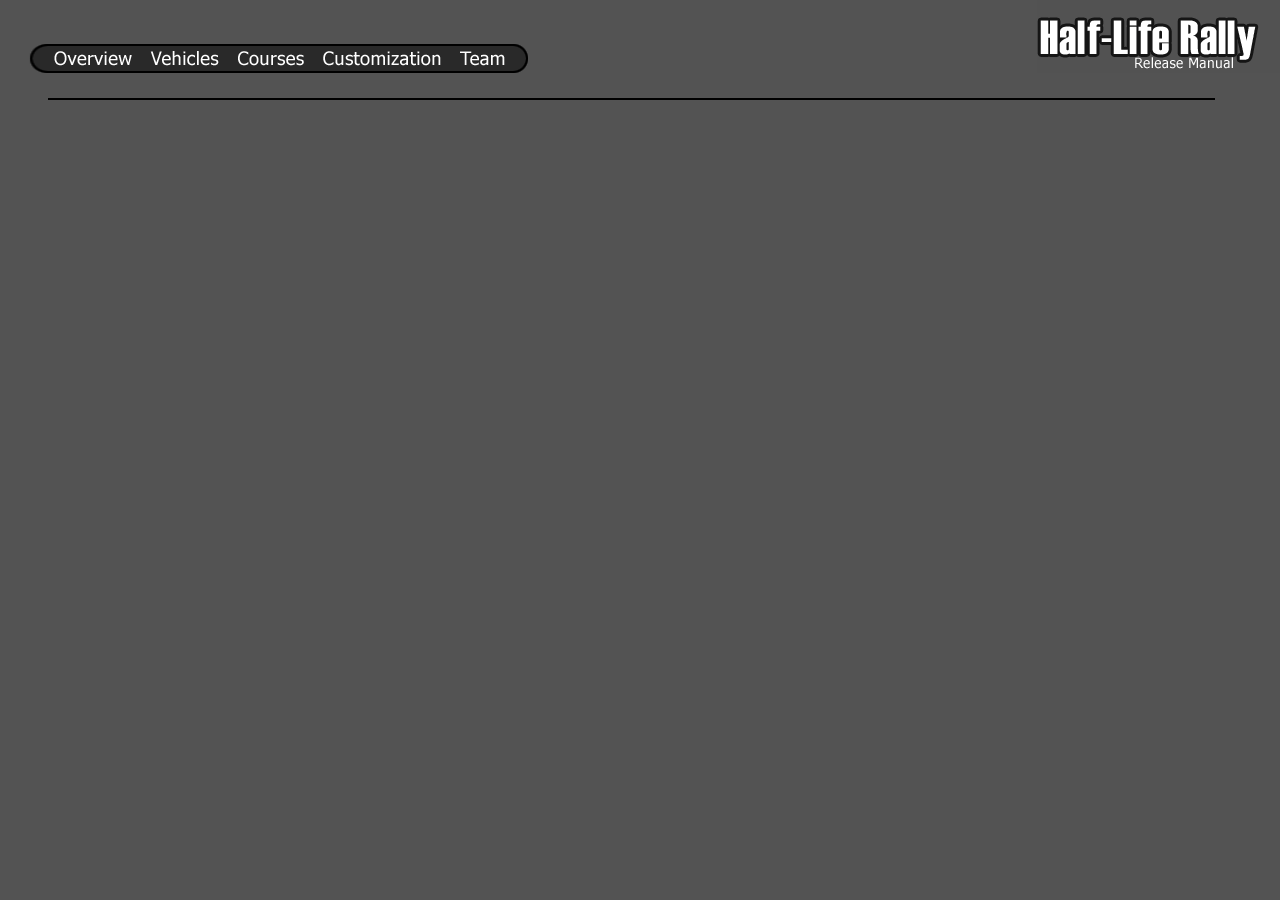
<file: hlrally/manual/frame_top.htm>
<html><head><title></title></head>
<body bgcolor="#535353" background="images/bg_grey.gif" text="#ffffff" topmargin="0" leftmargin="0" link="#ffffff" marginwidth="0" marginheight="0"><map name="menubar"><area shape="rect" coords="4,46,85,70" href="overview.htm" target="Main"><area shape="rect" coords="85,46,179,70" href="vehicles.htm" target="Main"><area shape="rect" coords="180,46,266,70" href="courses.htm" target="Main"><area shape="rect" coords="267,46,403,70" href="customization.htm" target="Main"><area shape="rect" coords="404,46,464,70" href="team.htm" target="Main"><area shape="default" nohref=""></map>



<table bgcolor="#535353" background="images/bg_grey.gif" cellspacing="0" cellpadding="0" border="0" width="100%">
	<tbody><tr>
	<td valign="top" align="left"><img src="images/top_left.gif" width="48" height="73"></td>
	<td valign="top" align="left" width="100%"><img src="images/top_menubar.gif" usemap="#menubar" border="0"><img src="images/top_right.gif"></td>
	<td valign="top" align="right"><img src="images/top_title.gif"></td>
	</tr>
</tbody></table>

<!-- some spacing, dont remove or merge -->
<table bgcolor="#535353" background="images/top_bg.gif" cellspacing="0" cellpadding="0" border="0" width="100%">
	<tbody><tr>
	<td valign="top" align="left"><img src="images/bg_grey.gif" width="48" height="27"></td>
	<td valign="top" align="left" width="100%" background="images/top_bg.gif"><img src="images/bg_grey.gif" width="676" height="0"></td>
	<td valign="top" align="right"><img src="images/bg_grey.gif" width="65" height="27"></td>
	</tr>
</tbody></table>
<!-- end spacing -->

</body></html>
</file>
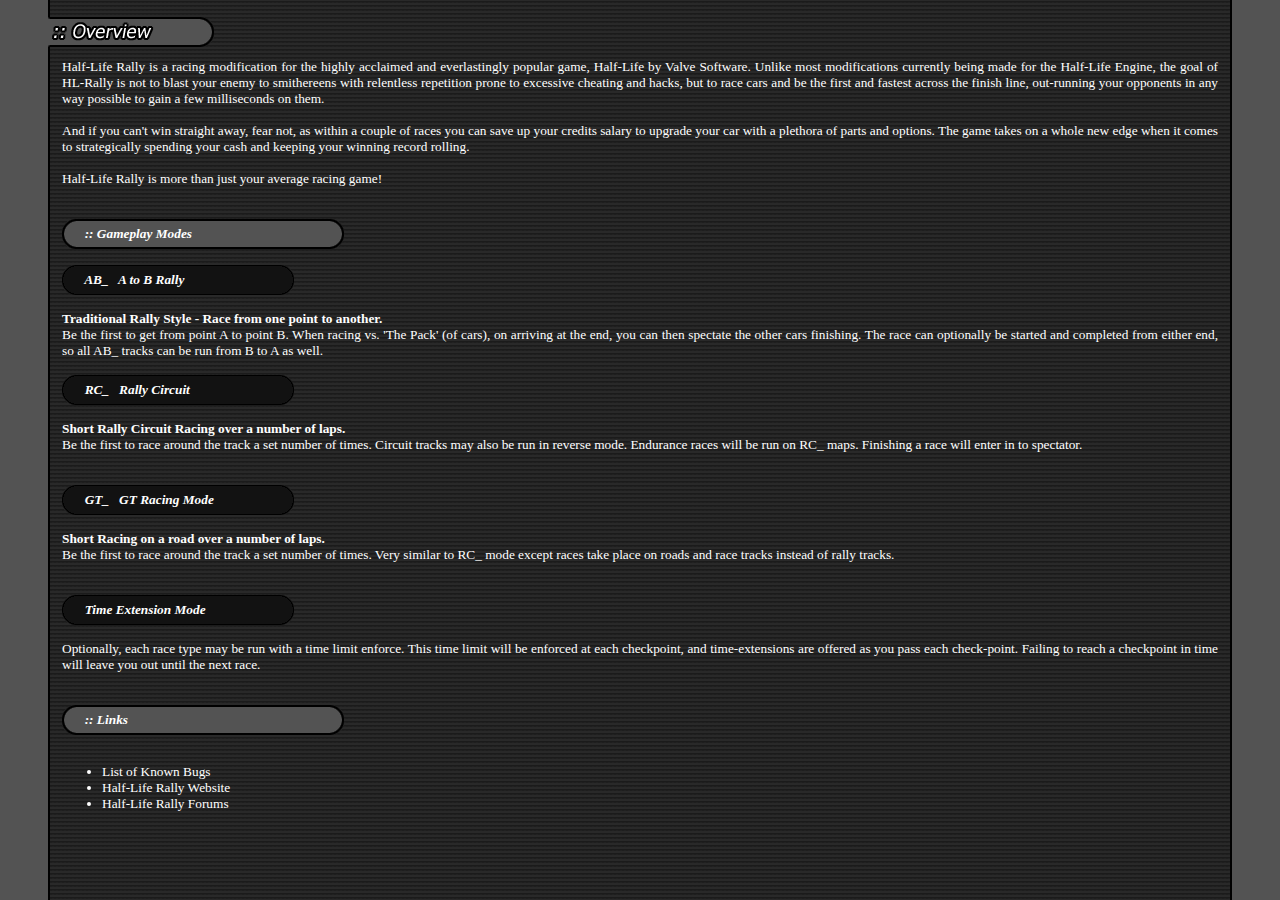
<file: hlrally/manual/overview.htm>
<HTML>
<HEAD>
<TITLE> HLR Manual </TITLE>

<link rel="stylesheet" href="main_style.css" type="text/css">

</HEAD>

<BODY BGCOLOR=#292929 background="images/bg_stripes.gif" text=#FFFFFF topmargin=0 leftmargin=0 link=#FFFFFF MARGINWIDTH=0 MARGINHEIGHT=0>

<TABLE CELLSPACING=0 CELLPADDING=0 BORDER=0 WIDTH=100% height=100%>

	<TR>
	<TD VALIGN=TOP ALIGN=LEFT BGCOLOR=#535353><IMG SRC="images/left_bg.gif" width=50 height=17><BR><IMG SRC="images/left_heading.gif" width=50 height=30></TD>
	<TD VALIGN=TOP ALIGN=LEFT WIDTH=100%>
	<IMG SRC="images/bg_clear.gif" width=0 height=17><BR>	
	<IMG SRC="images/heading_Overview.gif"></TD>
	<TD VALIGN=TOP ALIGN=RIGHT BGCOLOR=#535353 background="images/right_bg.gif"><IMG SRC="images/right_bg.gif"></TD>
	</TR>
	
	<TR>
	<TD VALIGN=TOP ALIGN=LEFT BGCOLOR=#535353 background="images/left_bg.gif"><IMG SRC="images/left_bg.gif"></TD>
	<TD VALIGN=TOP ALIGN=LEFT WIDTH=100% HEIGHT=100%>
	

<TABLE CELLPADDING=10 width=100%><TR><TD>
	<DIV ALIGN=JUSTIFY>
	Half-Life Rally is a racing modification for the highly acclaimed and everlastingly popular game, Half-Life by Valve Software. Unlike most modifications currently being made for the Half-Life Engine, the goal of HL-Rally is not to blast your enemy to smithereens with relentless repetition prone to excessive cheating and hacks, but to race cars and be the first and fastest across the finish line, out-running your opponents in any way possible to gain a few milliseconds on them.<BR>
	<BR>
	And if you can't win straight away, fear not, as within a couple of races you can save up your credits salary to upgrade your car with a plethora of parts and options. The game takes on a whole new edge when it comes to strategically spending your cash and keeping your winning record rolling.<BR>
	<BR>
	Half-Life Rally is more than just your average racing game!<BR>
	</DIV>
	<BR>
	<BR>
	
	<TABLE CELLSPACING=0 CELLPADDING=0 BORDER=0>
	<TR>
	<TD><IMG SRC="images/sub_heading_left.gif"></TD>
	<TD BGCOLOR=#535353 background="images/sub_heading_bg.gif" width=250>
	<TABLE CELLPADDING=3 id="subheading"> <I><B>&nbsp; :: Gameplay Modes &nbsp; </B></I></TABLE>
	</TD>
	<TD><IMG SRC="images/sub_heading_right.gif"></TD>
	</TR>
	</TABLE>

	<BR>

	<TABLE CELLSPACING=0 CELLPADDING=0 BORDER=0>
	<TR>
	<TD><IMG SRC="images/sub_heading2_left.gif"></TD>
	<TD BGCOLOR=#141414 background="images/sub_heading2_bg.gif" width=200>
	<TABLE CELLPADDING=3 id="subheading"> <I><B>&nbsp; AB_ &nbsp; A to B Rally &nbsp; </B></I></TABLE>
	</TD>
	<TD><IMG SRC="images/sub_heading2_right.gif"></TD>
	</TR>
	</TABLE>

	
	<BR>
	<DIV ALIGN=JUSTIFY>
	<B>Traditional Rally Style - Race from one point to another.</B><BR>
	Be the first to get from point A to point B. When racing vs. 'The Pack' (of cars), on arriving at the end, you can then spectate the other cars finishing. The race can optionally be started and completed from either end, so all AB_ tracks can be run from B to A as well.  <BR>
	</DIV>
	<BR>

	<TABLE CELLSPACING=0 CELLPADDING=0 BORDER=0>
	<TR>
	<TD><IMG SRC="images/sub_heading2_left.gif"></TD>
	<TD BGCOLOR=#141414 background="images/sub_heading2_bg.gif" width=200>
	<TABLE CELLPADDING=3 id="subheading"> <I><B>&nbsp; RC_ &nbsp; Rally Circuit &nbsp; </B></I></TABLE>
	</TD>
	<TD><IMG SRC="images/sub_heading2_right.gif"></TD>
	</TR>
	</TABLE>

	<BR>


	<B>Short Rally Circuit Racing over a number of laps.</B><BR>
	<DIV ALIGN=JUSTIFY>
	Be the first to race around the track a set number of times. Circuit tracks may also be run in reverse mode. Endurance races will be run on RC_ maps. Finishing a race will enter in to spectator. <BR>
	</DIV>
	<BR>
	<BR>

	<TABLE CELLSPACING=0 CELLPADDING=0 BORDER=0>
	<TR>
	<TD><IMG SRC="images/sub_heading2_left.gif"></TD>
	<TD BGCOLOR=#141414 background="images/sub_heading2_bg.gif" width=200>
	<TABLE CELLPADDING=3 id="subheading"> <I><B>&nbsp; GT_ &nbsp; GT Racing Mode &nbsp; </B></I></TABLE>
	</TD>
	<TD><IMG SRC="images/sub_heading2_right.gif"></TD>
	</TR>
	</TABLE>

	<BR>


	<B>Short Racing on a road over a number of laps.</B><BR>
	<DIV ALIGN=JUSTIFY>
	Be the first to race around the track a set number of times. Very similar to RC_ mode except races take place on roads and race tracks instead of rally tracks. <BR>
	</DIV>
	<BR>
	<BR>
	
	<TABLE CELLSPACING=0 CELLPADDING=0 BORDER=0>
	<TR>
	<TD><IMG SRC="images/sub_heading2_left.gif"></TD>
	<TD BGCOLOR=#141414 background="images/sub_heading2_bg.gif" width=200>
	<TABLE CELLPADDING=3 id="subheading"> <I><B>&nbsp; Time Extension Mode &nbsp; </B></I></TABLE>
	</TD>
	<TD><IMG SRC="images/sub_heading2_right.gif"></TD>
	</TR>
	</TABLE>

	<BR>

	<DIV ALIGN=JUSTIFY>
	Optionally, each race type may be run with a time limit enforce. This time limit will be enforced at each checkpoint, and time-extensions are offered as you pass each check-point. Failing to reach a checkpoint in time will leave you out until the next race. <BR>
	</DIV>
	<BR>
	<BR>

	<TABLE CELLSPACING=0 CELLPADDING=0 BORDER=0>
	<TR>
	<TD><IMG SRC="images/sub_heading_left.gif"></TD>
	<TD BGCOLOR=#535353 background="images/sub_heading_bg.gif" width=250>
	<TABLE CELLPADDING=3 id="subheading"> <I><B>&nbsp; :: Links &nbsp; </B></I></TABLE>
	</TD>
	<TD><IMG SRC="images/sub_heading_right.gif"></TD>
	</TR>
	</TABLE>

	<BR>
	<DIV ALIGN=JUSTIFY>
	<UL>
	<LI><A HREF="bugs.htm">List of Known Bugs</A></LI>
	<LI><A HREF="http://www.hlrally.net" TARGET=main>Half-Life Rally Website</A></LI>
	<LI><A HREF="http://forum.hlrally.net" TARGET=main>Half-Life Rally Forums</A></LI>
	</UL>
	</DIV>
	<BR>

</TD></TR></TABLE>

	<BR>
	</TD>
	<TD VALIGN=TOP ALIGN=RIGHT BGCOLOR=#535353 background="images/right_bg.gif"><IMG SRC="images/right_bg.gif"></TD>
	</TR>
</TABLE>

</BODY>
</HTML>
</file>
<file: hlrally/manual/main_style.css>
a:link    {color:#ffffff;  text-decoration:none;}
a:active  {color:#ffffff;  text-decoration:none;}
a:visited {color:#ffffff;  text-decoration:none;}
A:hover {color: #CCFFFF; text-decoration: underline}

TD { font-family: Verdana; color: #FFFFFF; font-size: 10pt;	}

#maintitle { FONT-SIZE: 10pt; FONT-WEIGHT: bold; FONT-SIZE: 10px; COLOR: #999999; BACKGROUND-COLOR: #000000;	}
#titlemedium { FONT-SIZE: 7.5pt; FONT-WEIGHT: bold; COLOR: #999999; HEIGHT: 15px; BACKGROUND-COLOR: #333333  }
BODY { font-family: verdana; color: #FFFFFF; font-size: 10pt;}
IMAGE { border: 0; }

#subheading { 
	font-family: Arial; 
	FONT-WEIGHT: bold; 
	filter:'glow(Add = 1, color=#000000,strength=4)';
}

body {
	scrollbar-face-color: #535353;
	scrollbar-shadow-color: #000000; 
	scrollbar-highlight-color: #707070; 
	scrollbar-3dlight-color: #666666; 
	scrollbar-darkshadow-color: #000000; 
	scrollbar-track-color: #454545; 
	scrollbar-arrow-color: #E0E0E0;
}
</file>
